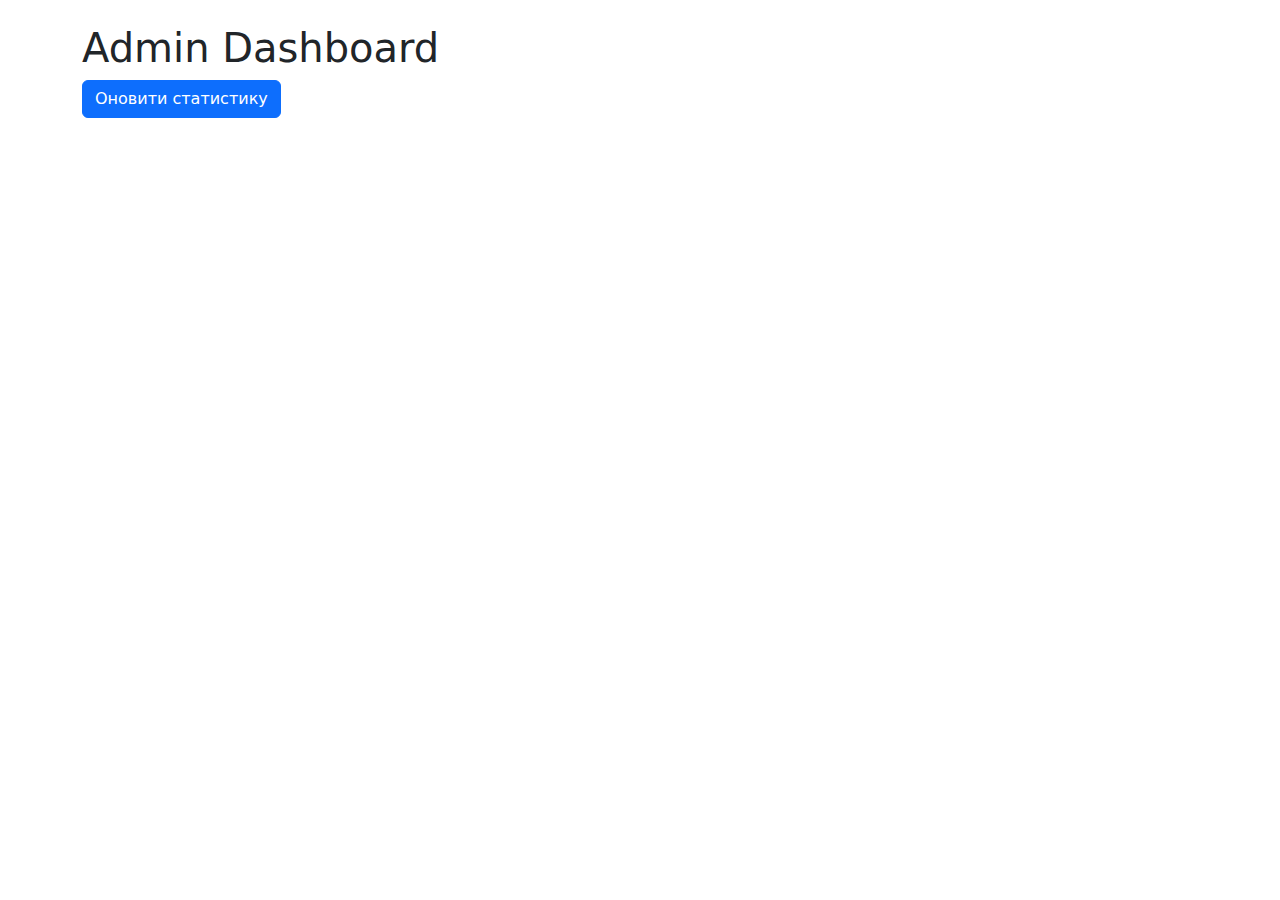
<file: DistributedSolver/src/DistributedSolver.Api/wwwroot/admin.html>
<!doctype html>
<html lang="uk">
  <head>
    <meta charset="utf-8" />
    <title>Admin Dashboard</title>
    <link href="https://cdn.jsdelivr.net/npm/bootstrap@5.3.2/dist/css/bootstrap.min.css" rel="stylesheet">
  </head>
  <body>
    <div class="container py-4">
      <h1>Admin Dashboard</h1>
      <button id="btn-load" class="btn btn-primary mb-3">Оновити статистику</button>
      <div id="stats" class="mb-3"></div>
      <div id="server-load" class="mb-3"></div>
    </div>
    <script>
      document.getElementById('btn-load').onclick = async function() {
        const token = localStorage.getItem('ds_token');
        const res = await fetch('/api/admin/stats', { headers: { 'Authorization': 'Bearer ' + token } });
        const data = await res.json();
        document.getElementById('stats').innerHTML = `
          <h3>Статистика задач</h3>
          <ul class="list-group">
            <li class="list-group-item">Pending (у черзі): <b>${data.pending || 0}</b></li>
            <li class="list-group-item">Processing (обробляється): <b>${data.processing || 0}</b></li>
            <li class="list-group-item">Done (завершено): <b>${data.done || 0}</b></li>
            <li class="list-group-item">Cancelled (скасовано): <b>${data.cancelled || 0}</b></li>
            <li class="list-group-item">Error (помилки): <b>${data.error || 0}</b></li>
            <li class="list-group-item">Total (всього): <b>${data.total || 0}</b></li>
          </ul>
        `;
        
        // Отримати додаткову інформацію про навантаження
        const resLoad = await fetch('/api/admin/serverload', { headers: { 'Authorization': 'Bearer ' + token } });
        if (resLoad.ok) {
          const load = await resLoad.json();
          document.getElementById('server-load').innerHTML = `
            <h3>Навантаження на систему</h3>
            <ul class="list-group">
              <li class="list-group-item">Активних серверів: <b>${load.activeServers || 'N/A'}</b></li>
              <li class="list-group-item">Середній час виконання: <b>${load.averageExecutionTime || 'N/A'} сек</b></li>
              <li class="list-group-item">Приблизна черга: <b>${load.estimatedQueueWait || 'N/A'} сек</b></li>
            </ul>
          `;
        }
      };
    </script>
  </body>
</html>
</file>
